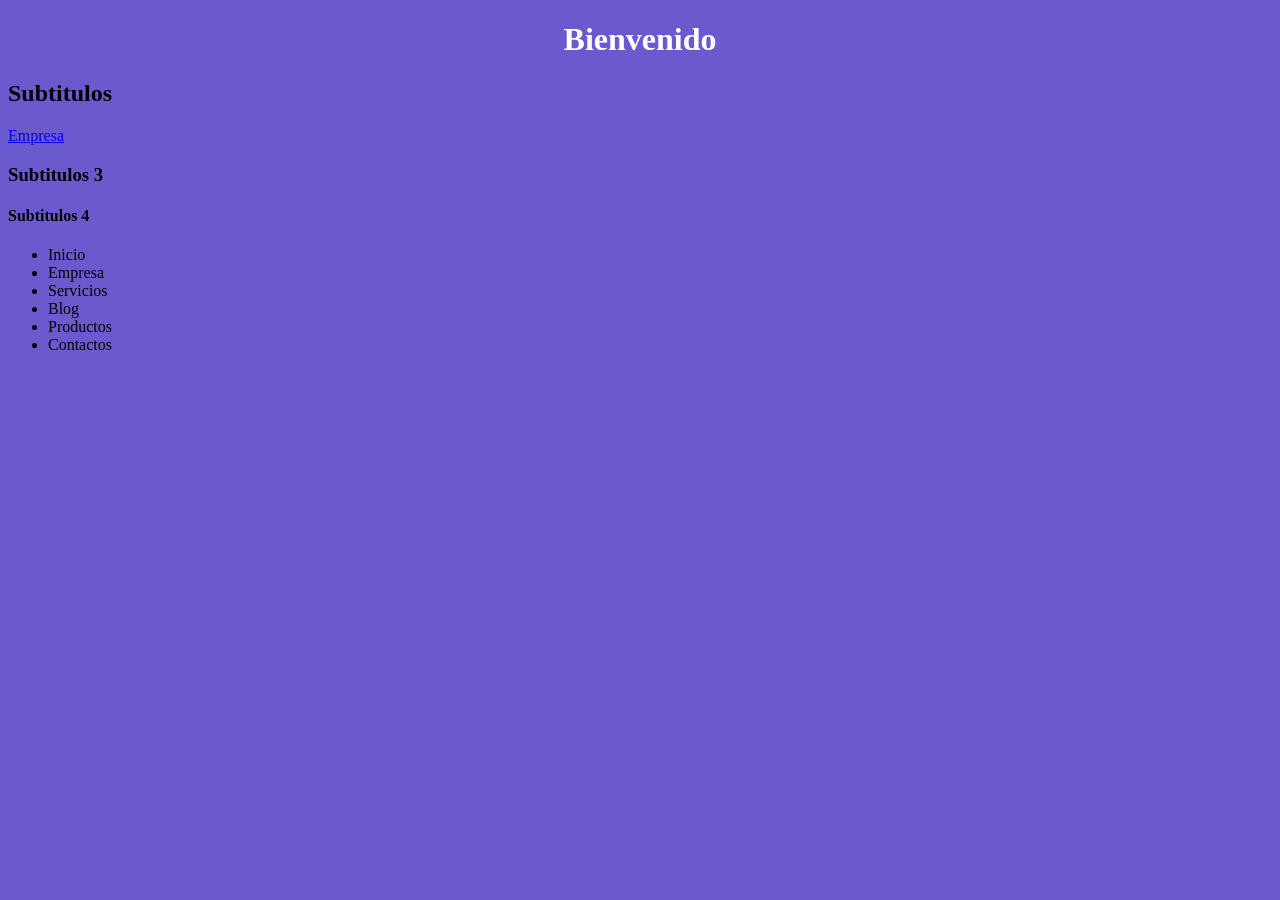
<file: index.html>
<!DOCTYPE html>
<html lang="en">
<head>
    <meta charset="UTF-8">
    <meta name="viewport" content="width=device-width, initial-scale=1.0">
    <title>Document</title>
    <link rel="stylesheet" href="style.css">
</head>
<body>
    <h1>Bienvenido</h1>
    <!-- Bugs arreglados con el Id #23564 -->
    <h2>Subtitulos</h2>
    <a href="Empresa.html">Empresa</a>
    <h3>Subtitulos 3</h3>
    <h4>Subtitulos 4</h4>
    <div class="navegacion">
        <ul>
            <li>Inicio</li>
            <li>Empresa</li>
            <li>Servicios</li>
            <li>Blog</li>
            <li>Productos</li>
            <li>Contactos</li>
        </ul>
    </div>
</body>
</html>
</file>
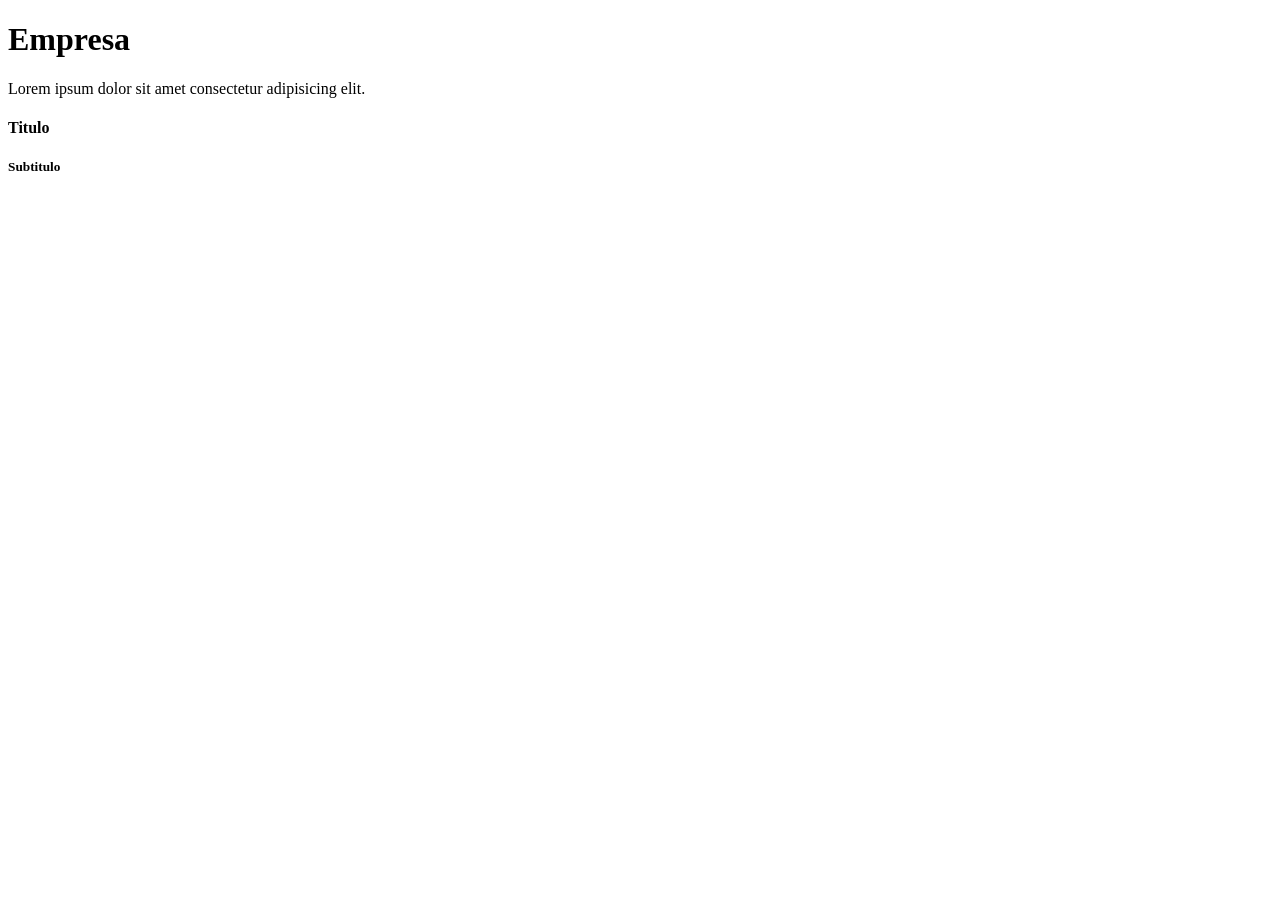
<file: Empresa.html>
<!DOCTYPE html>
<html lang="en">
<head>
    <meta charset="UTF-8">
    <meta name="viewport" content="width=device-width, initial-scale=1.0">
    <title>Document</title>
</head>
<body>
    <h1>Empresa</h1>

    <p>Lorem ipsum dolor sit amet consectetur adipisicing elit.</p>

    <h4>Titulo</h4>

    <h5>Subtitulo</h5>
</body>
</html>
</file>
<file: style.css>
body{
    background-color: slateblue;
}

h1{
    color: white;
    text-align: center;
}
</file>
